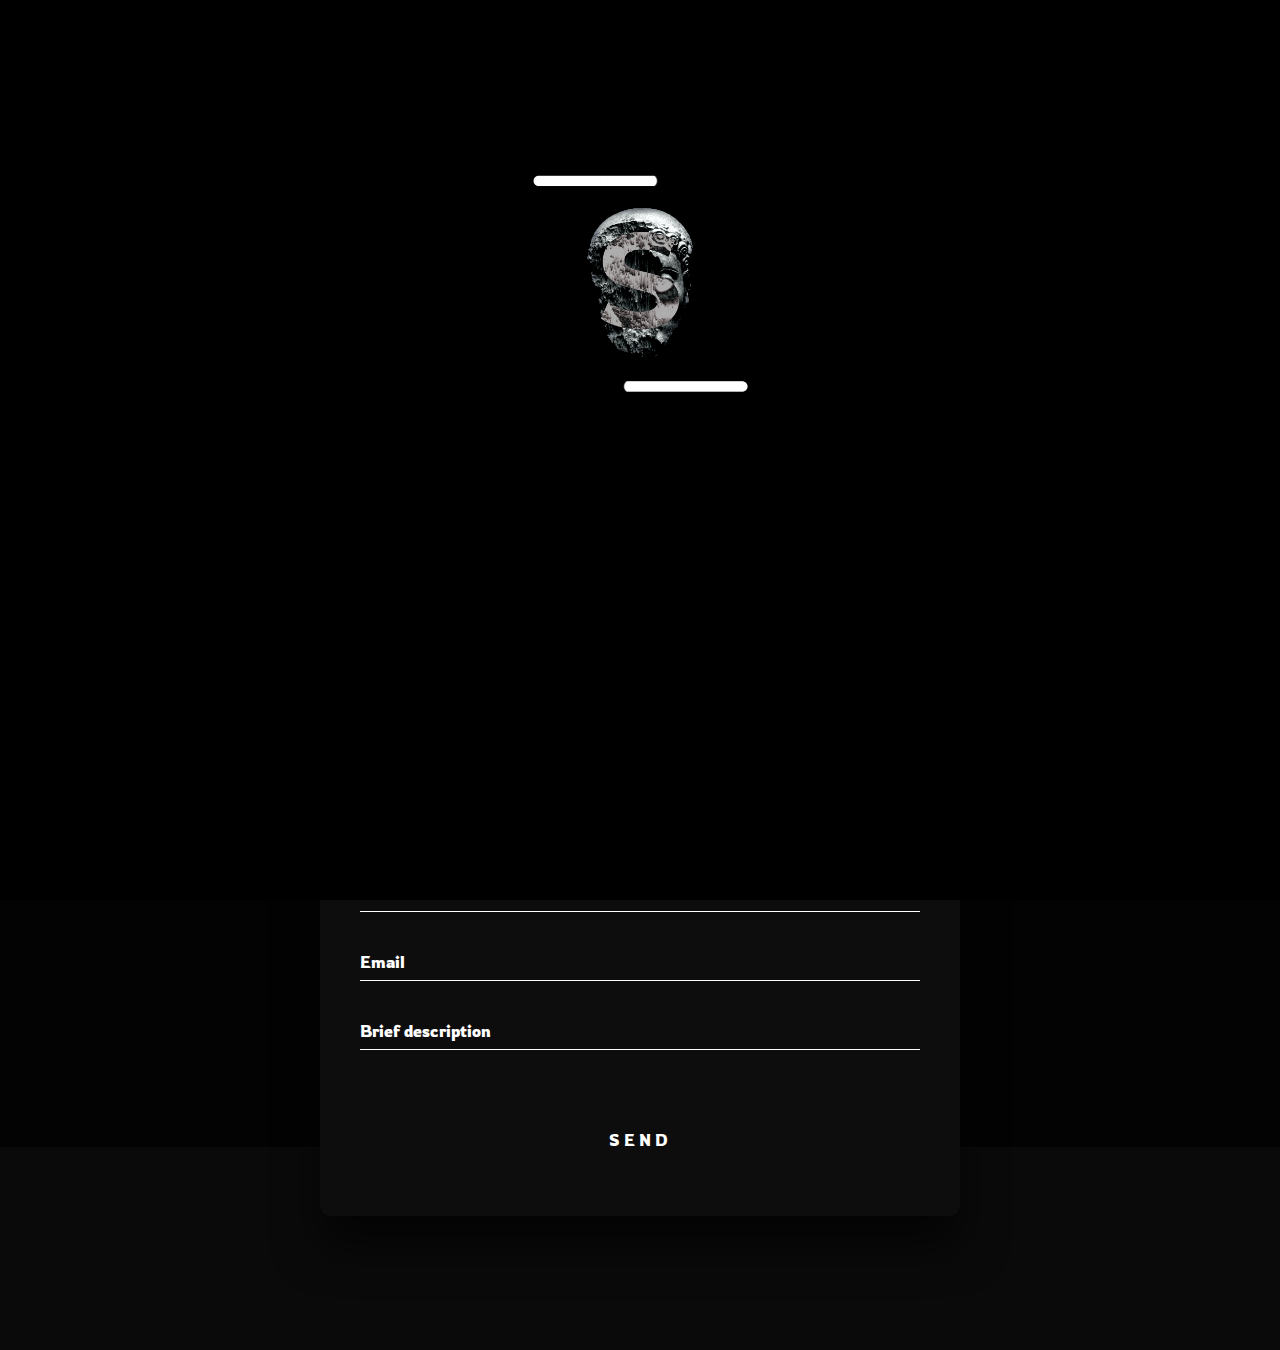
<file: Contact.html>
<html>
<head>
	<meta charset="utf-8">
	<meta name="viewport" content="width=device-width, initial-scale=1">
	<title>Contact</title>
	<link rel="website icon" type="png" href="style/img/Icon.png">
	<link rel="stylesheet" type="text/css" href="style/main.css">
	<link href="https://unpkg.com/aos@2.3.1/dist/aos.css" rel="stylesheet">
	<link rel="preconnect" href="https://fonts.googleapis.com">
	<link rel="preconnect" href="https://fonts.gstatic.com" crossorigin>
	<link href="https://fonts.googleapis.com/css2?family=Ubuntu:wght@300;400;500&display=swap" rel="stylesheet"> 
	<link rel="preconnect" href="https://fonts.googleapis.com">
	<link rel="preconnect" href="https://fonts.gstatic.com" crossorigin>
	<link href="https://fonts.googleapis.com/css2?family=Rowdies:wght@300&display=swap" rel="stylesheet"> 
	<script src="js/preloader.js"></script> 
	<link rel="stylesheet"  href="style/preloader.css">
</head>
<body>
	<div id="page-preloader" class="preloader">
		<img src="style/img/preload1.gif" class="pre">
		<img src="style/img/preload1.gif" class="pre_mobi">
	</div>
	<script src="https://unpkg.com/aos@2.3.1/dist/aos.js"></script>
	<script src="js/app.js"></script>
	<div id="header_con">
		<div class="menu_mobi">
			<div class="hamburger-menu">
    			<input id="menu__toggle" type="checkbox" />
    			<label class="menu__btn" for="menu__toggle">
      			<span></span>
    			</label>

    <ul class="menu__box">
      	<li><a class="menu__item" href="Index.html">Main</a></li>
		<li><a class="menu__item" href="Portfolio.html">Portfolio</a></li>
		<li><a class="menu__item" href="Contact.html">Contact us</a></li>
		<li><a class="menu__item" href="Shop.html">Shop</a></li>
    </ul>
  </div>
			<a href="index.html">  
			<img src="style/img/Logo.png" class="logo">
			</a>
		</div>
		<div class="menu">
			<a href="index.html">
			<img src="style/img/Logo.png" class="logo">
			</a>
			<div class="menu_text">
				<a href="index.html"><p1>Main</p1></a>
				<a href="Portfolio.html"><p1>Portfolio</p1></a>
				<a href="Contact.html"><p1>Contact us</p1></a>
				<a href="Shop.html"><p1 class="order_butt">Shop</p1></a>
			</div>
		</div>
		<div class="Contact_block">
			<div class="flip-card">
    			<div class="flip-card-inner">
        			<div class="flip-card-front">
            			<img src="style/img/Bus_1.jpg">
        			</div>
        			<div class="flip-card-back">
            			<img src="style/img/Bus_2.jpg">
        			</div>
    			</div>
			</div>
			<div class="block_text_con">
				<p1 class="text_con_amendment"> Spectrum studio this is a studio that was created for: <br><br>
				- Those who want to be different from the herd<br><br>
				- Wants an exceptional design<br><br>
				- He wants to shock the market<br><br>
				- Destroy the whales of the design market<br><br><br>
				You can find all our contacts on our business card <br>on the left and place an order 
				</p1>
				<div class="icons">
					<img src="style/img/icons/bh.png" class="ico_con">
					<img src="style/img/icons/in.png" class="ico_con">
					<img src="style/img/icons/yt.png" class="ico_con">
				</div>
			</div>
		</div>
		<div class="login-box">
 
  			<form>
    			<div class="user-box">
      				<input type="text" name="" required="">
      				<label>Name</label>
    			</div>
    			<div class="user-box">
      				<input type="text" name="" required="">
      				<label>Phone number</label>
    			</div>
    			<div class="user-box">
      				<input type="email" name="" required="">
      				<label>Email</label>
      			<div class="user-box">
      				<input type="text" name="" required="">
      				<label>Brief description</label>
    			</div>
    			</div><center>
    			<a href="#">
           			SEND
       			<span></span>
    			</a></center>
  			</form>
		</div>
	</div>
	<div class="popup-bg">
		<div class="popup">
			<img src="style/img/Argb.png" class="close-popup">
			<iframe width="50%" height="50%" src="https://www.youtube.com/watch?v=rkv2992JTiw" frameborder="0" allow="accelerometer; autoplay; encrypted-media; gyroscope; picture-in-picture" allowfullscreen class="video"></iframe>
		</div>
	</div>


	<script src="https://code.jquery.com/jquery-3.5.1.min.js"></script>
	<script src="js/popup.js"></script>
</body>
</html>
</file>
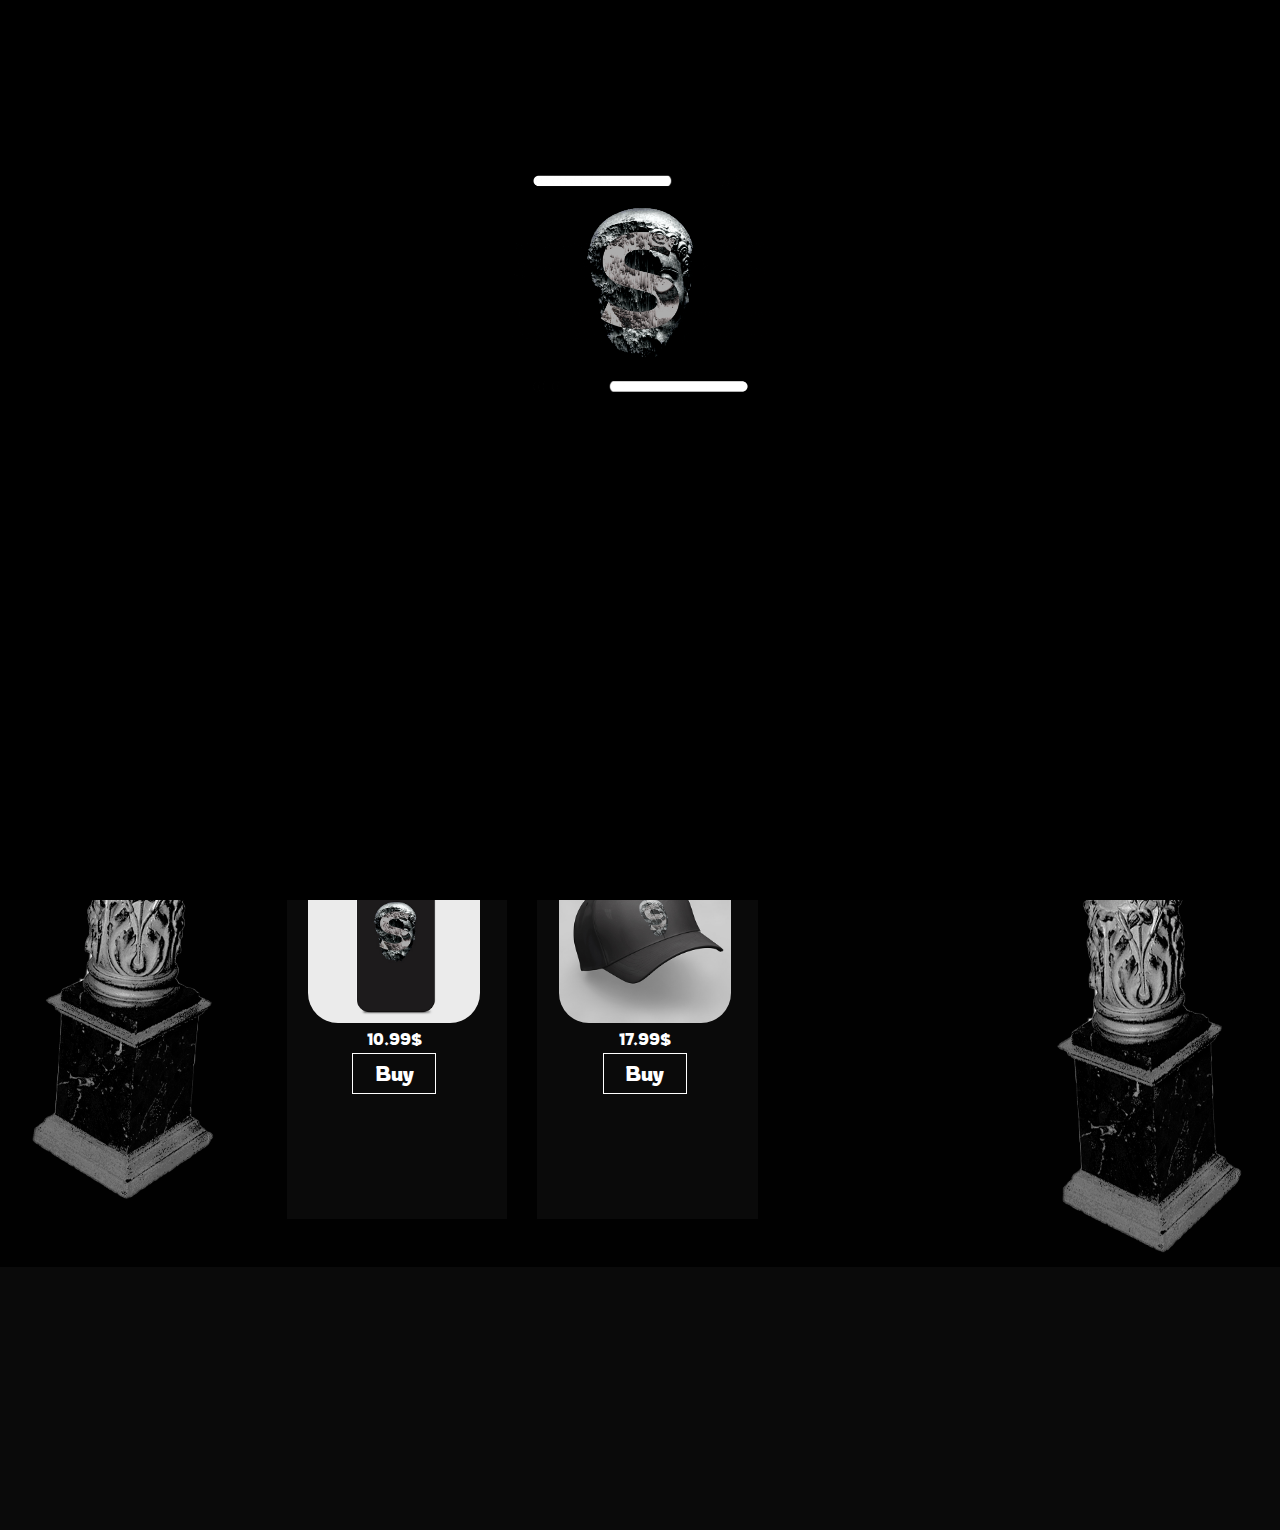
<file: Shop.html>
<html>
<head>
	<meta charset="utf-8">
	<meta name="viewport" content="width=device-width, initial-scale=1">
	<title>Shop</title>
	<link rel="website icon" type="png" href="style/img/Icon.png">
	<link rel="stylesheet" type="text/css" href="style/main.css">
	<link href="https://unpkg.com/aos@2.3.1/dist/aos.css" rel="stylesheet">
	<link rel="preconnect" href="https://fonts.googleapis.com">
	<link rel="preconnect" href="https://fonts.gstatic.com" crossorigin>
	<link href="https://fonts.googleapis.com/css2?family=Ubuntu:wght@300;400;500&display=swap" rel="stylesheet"> 
	<link rel="preconnect" href="https://fonts.googleapis.com">
	<link rel="preconnect" href="https://fonts.gstatic.com" crossorigin>
	<link href="https://fonts.googleapis.com/css2?family=Rowdies:wght@300&display=swap" rel="stylesheet"> 
	<script src="js/preloader.js"></script> 
	<link rel="stylesheet"  href="style/preloader.css">
</head>
<body>
	<div id="page-preloader" class="preloader">
		<img src="style/img/preload1.gif" class="pre">
		<img src="style/img/preload1.gif" class="pre_mobi">
	</div>
	<script src="https://unpkg.com/aos@2.3.1/dist/aos.js"></script>
	<script src="js/app.js"></script>
	<div id="header_shop">
		<div class="menu_mobi">
			<div class="hamburger-menu">
    			<input id="menu__toggle" type="checkbox" />
    			<label class="menu__btn" for="menu__toggle">
      			<span></span>
    			</label>

    <ul class="menu__box">
      	<li><a class="menu__item" href="Index.html">Main</a></li>
		<li><a class="menu__item" href="Portfolio.html">Portfolio</a></li>
		<li><a class="menu__item" href="Contact.html">Contact us</a></li>
		<li><a class="menu__item" href="Shop.html">Shop</a></li>
    </ul>
  </div>
			<a href="index.html">  
			<img src="style/img/Logo.png" class="logo">
			</a>
		</div>
		<div class="menu">
			<a href="index.html">
			<img src="style/img/Logo.png" class="logo">
			</a>
			<div class="menu_text">
				<a href="index.html"><p1>Main</p1></a>
				<a href="Portfolio.html"><p1>Portfolio</p1></a>
				<a href="Contact.html"><p1>Contact us</p1></a>
				<a href="Shop.html"><p1 class="order_butt">Shop</p1></a>
			</div>
		</div>
		<div class="shop">
			<div class="shop_logo">
				<p1>Merch</p1><br><p2>SpectrumStudio</p2>
			</div>
			<div class="shop_place">
				<div class="prod">
					<img src="style/merch/1.jpg">
					<div class="price"><p1>20.99$</p1></div>
					<div class="buy"><p2>Buy</p2></div>
				</div>
				<div class="prod">
					<img src="style/merch/2.jpg">
					<div class="price"><p1>15.99$</p1></div>
					<div class="buy"><p2>Buy</p2></div>
				</div>
				<div class="prod">
					<img src="style/merch/3.jpg">
					<div class="price"><p1>70.99$</p1></div>
					<div class="buy"><p2>Buy</p2></div>
				</div>
				<div class="prod">
					<img src="style/merch/4.jpg">
					<div class="price"><p1>10.99$</p1></div>
					<div class="buy"><p2>Buy</p2></div>
				</div>
				<div class="prod">
					<img src="style/merch/5.jpg">
					<div class="price"><p1>17.99$</p1></div>
					<div class="buy"><p2>Buy</p2></div>
				</div>
			</div>
		</div>
	</div>
	<div class="popup-bg">
		<div class="popup">
			<img src="style/img/Argb.png" class="close-popup">
			<iframe width="50%" height="50%" src="https://www.youtube.com/watch?v=rkv2992JTiw" frameborder="0" allow="accelerometer; autoplay; encrypted-media; gyroscope; picture-in-picture" allowfullscreen class="video"></iframe>
		</div>
	</div>


	<script src="https://code.jquery.com/jquery-3.5.1.min.js"></script>
	<script src="js/popup.js"></script>
</body>
</html>
</file>
<file: style/main.css>
body{
	margin: 0;
	padding: 0;
}
a{
	text-decoration: none;
}
#header{
	position: fixed;
	width: 100%;
	height: 100%;
	background-image: url(img/Main_bg.jpg);
	background-size: 100%;
	background-repeat: no-repeat;
}
#header_con{
	width: 100%;
	height: 150%;
	background-image: url(img/Back_con.jpg);
	background-size: 100%;
	background-repeat: no-repeat;
	background-color: #0a0a0a;
}
#header_shop{
	width: 100%;
	height: 170%;
	background-image: url(img/Back_shop.jpg);
	background-size: 100%;
	background-repeat: no-repeat;
	background-color: #0a0a0a;
}
.menu{
	width: 100%;
	height: 15%;
}
.menu_mobi{
	display: none;
}
.logo{
	float: left;
	width: 10%;
	margin: 1%;
}
.menu_text{
	float: right;
	width: 50%;
	height: 100%;
}
.menu_text p1{
	margin-top: 3%;
	margin-left: 6% ;
	float: left;
	font-family: 'Rowdies', Regular;
	font-size: 110%;
	color: white;
	padding: 1%;
	padding-left: 3%;
	padding-right: 3%;
}
.order_butt{
	color: white;
	border-radius: 0px;
	outline: 1px solid #FFFFFF;
	transition: .7s;
	background-color: none;
}
.order_butt:hover{
	color: black;
	border-radius: 40px;
	background-color: white;
}
.logo_anim{
	position: absolute;
	left: 30%;
	top: 12%;
}
.logo_anim img{
	width: 65%;
}
.popup-bg{
	position: fixed;
	width: 100%;
	height: 100%;
	top: 0;
	left: 0;
	background-color: rgba(0,0,0,0.8);
	display: none;
}
.close-popup{
	position: absolute;
	width: 100%;
}
.popup{
	position: relative;
	width: 100%;
	height: 100%;
}
.video{
	position: absolute;
	top: 50%;
	left: 50%;
	transform: translate(-50%, -50%);
}
#content{
	position: absolute;
	top: 100%;
	background-color: #191919;
	width: 100%;
	height: 133%;
	transition: 2s;
}
.circle{
	position: absolute;
	width: 15%;
	top: 25%;
	left: 42.5%;
}
.line{
	width: 100%;
	height: 11.1%;
}
.my_foto img{
	float: left;
	width: 50%;
	margin-top: 0.3% ;
}
.content_text{
	width: 50%;
	height: 60%;
	float: right;
	text-align: center;
	color: white;
	padding-top: 10%;

	//*background-color: white;*//
}
.text_con{
	margin-left: 25%;
	width: 50%;
}
.content_text p1{
	font-size: 300%;
	font-family: 'Ubuntu', Regular;
}
.line_text{
	border-bottom: 3px solid #ccc;
	padding-bottom: 1%;
}
.content_text p2{
	font-size: 250%;
	font-family: 'Rowdies', Regular;
}
.content_text p3{
	font-size: 130%;
	font-family: 'Rowdies', Regular;
}
.my_foto_pf img{
	float: right;
	width: 50%;
	margin-top: 0.3% ;
}
.content_text_pf{
	width: 50%;
	height: 60%;
	float: left;
	text-align: center;
	color: white;
	padding-top: 10%;
}
.text_con_pf{
	margin-left: 25%;
	width: 50%;
}
.content_text_pf p1{
	color: white;
	font-size: 300%;
	font-family: 'Ubuntu', Regular;
	transition: 2s;
}
.line_text_pf{
	border-bottom: 3px solid #ccc;
	padding-bottom: 1%;
	transition: 2s;
}
.content_text_pf p2{
	color: white;
	font-size: 250%;
	font-family: 'Rowdies', Regular;
	transition: 2s;
}
.content_text_pf p3{
	color: white;
	font-size: 130%;
	font-family: 'Rowdies', Regular;
	transition: 2s;
}
#portfolio{
	text-align: center;
	position: absolute;
	width: 100%;
	height: 153%;
	top: 212%;
	background-image: url("img/BG.png");
	background-size: 100%;
	background-color: #191919;
}
#portfolio p3{
	padding: 0%;
	font-size: 170%;
	font-family: 'Rowdies', Regular;
	color: white;
	border-bottom: 0px solid #ccc;
	border-top: 0px solid #ccc;
	text-decoration: none;
	transition: .3s ease-in-out;
}
#portfolio p3:hover{
	padding: 0.5%;
	border-bottom: 3px solid #ccc;
	border-top: 3px solid #ccc;
}
.portf{
	width: 35%;
	float: left;
	margin-left: 32.5%;
	margin-top: 2.5%;
}
.pf_top{
	width: 100%;
	height: 20%;
}
.pf_block_mobi{
	display: none;
}
.pf_block{
	width: 60%;
	height: 30%;
	margin-top: 3%;
	margin-left: 30%;
}
.pf_block_img{
	float: left;
	margin-left: 2%;
	width: 23%;
	left: 0;
}
.pf_block_info_1 {
    position: relative;
    float: left;
    width: 60%;
    height: 100%;
    text-align: center;
    border-right: 5px solid transparent;
    overflow: hidden;
}

.pf_block_info_1::before {
    content: "";
    position: absolute;
    top: 0;
    right: 0;
    width: 1%;
    height: 0;
    background-color: #FFFFFF;
    transition: height 0.5s;
}

.pf_block_info_1:hover::before {
    height: 70%;
}
.pf_block_info_1 p1{
	font-size: 320%;
	font-family: 'Rowdies', Regular;
	color: white;
	transition: 1s ease-in-out;
}
.pf_block_info_1 p2{
	font-size: 130%;
	font-family: 'Rowdies', Regular;
	color: white;
	transition: 1s ease-in-out;
}
.pf_block_info_2 {
    position: relative;
    float: left;
    width: 60%;
    height: 100%;
    text-align: center;
    border-right: 5px solid transparent;
    overflow: hidden;
}

.pf_block_info_2::before {
    content: "";
    position: absolute;
    top: 0;
    right: 0;
    width: 1%;
    height: 0;
    background-color: #FFFFFF;
    transition: height 0.5s;
}

.pf_block_info_2:hover::before {
    height: 70%;
}
.pf_block_info_2 p1{
	font-size: 320%;
	font-family: 'Rowdies', Regular;
	color: white;
	transition: 1s ease-in-out;
}
.pf_block_info_2 p2{
	font-size: 130%;
	font-family: 'Rowdies', Regular;
	color: white;
	transition: 1s ease-in-out;
}
#block_info{
	width: 100%;
	height: 103% ;
	position: absolute;
	top: 362%;
	background-color: #191919;
}
.del_text{
	margin-top: 3%;
	margin-right: 15%;
	float: right;
	width: 30%;
	font-size: 140%;
	font-family: 'Rowdies', Regular;
	color: white;
}
.del{
	width: 50%;
	margin: 2.5%;
}
.order{
	position: absolute;
	right: 0;
	top: 60%;
	width: 45%;
}
.btn-one {
	padding: 2%;
	padding-left: 6%;
	padding-right: 6%;
	text-align: center;
	font-size: 180%;
	font-family: 'Rowdies', Regular;
	width: 15%;
  	color: #FFF;
  	transition: all 1.5s;
  	position: relative;
}
.btn-one:hover{
	width: 30%;
}
.btn-one span {
  	transition: all 0.9s;
}
.btn-one::before {
  	content: '';
  	position: absolute;
  	bottom: 0;
  	left: 0;
  	width: 100%;
  	height: 100%;
  	z-index: 1;
  	opacity: 0;
  	transition: all 0.9s;
  	border-top-width: 1px;
  	border-bottom-width: 1px;
  	border-top-style: solid;
  	border-bottom-style: solid;
  	border-top-color: rgba(255,255,255,0.5);
  	border-bottom-color: rgba(255,255,255,0.5);
  	transform: scale(0.1, 1);
}
.btn-one:hover span {
  	letter-spacing: 2px;
}
.btn-one:hover::before {
  	opacity: 1; 
  	transform: scale(1, 1); 
}
.btn-one::after {
  	content: '';
  	position: absolute;
  	bottom: 0;
  	left: 0;
  	width: 100%;
  	height: 100%;
  	z-index: 1;
  	transition: all 0.9s;
  	background-color: rgba(255,255,255,0.05);
}
.btn-one:hover::after {
  	opacity: 0; 
  	transform: scale(0.1, 1);
}
#footer{
	border-top: 3px solid #ccc; ;
	position: absolute;
	width: 100% ;
	height: 20%;
	top: 462%;
	3px solid #ccc;
	background-color: #191919;
}
#footer_Port{
	border-top: 3px solid #ccc; ;
	position: absolute;
	width: 100% ;
	height: 20%;
	top: 712%;
	3px solid #ccc;
	background-color: #191919;
}
p{
	font-size: 100%;
	font-family: 'Rowdies', Regular;
	color: white;
	text-align: center;
}
.logo_footer{
	margin-left: 2.5%;
	margin-top: 1.5%;
	width: 10%;
}
.ico{
	margin-top: 3%;
	margin-right: 2%;
	width: 2.5%;
	float: right;
}
#Port{
	background-color: #191919;
	position: absolute;
	top: 212%;
	width: 100%;
	height: 503%;
	transition: 2s;
}
.port_top{
	width: 100%;
	height: auto;
	margin-top: 10%;
}
.Port_img{
	width: 90%;
	height: 90%;
	margin-left: 5%;
}
.Port_img_block{
	margin-top: 10%;
	width: 100%;
	transition:2s;
	display: none;
}
.Port_error_block{
	margin-top: 10%;
	width: 100%;
	transition:2s;
	display: block;
}
#color-reset:hover .Port_img_block{
	display: block;
}
#color-reset:hover .Port_error_block{
	display: none;
}
#color-reset:hover #content{
	background-color: #faf1e6;
}
#color-reset:hover #Port{
	background-color: #faf1e6;
}
#color-reset:hover .content_text_pf p1{
	color: black;
}
#color-reset:hover .line_text_pf{
	border-bottom: 3px solid #000;
}
#color-reset:hover .content_text_pf p2{
	color: black;
}
#color-reset:hover .content_text_pf p3{
	color: black;
}
#port_light{
	display: block;
}
#port_dark{
	display: none;
}
#color-reset:hover #port_light{
	display: none;
}
#color-reset:hover #port_dark{
	display: block;
}
.Contact_block{
	width: 70%;
	height: 50%;
	margin-left: 15%;
	margin-top: 6%;

}
.flip-card {
	margin-top: 4%;
	float: left;
  background-color: transparent;
  width: 45%;
  height: 30%;
  perspective: 1000px;
}
.flip-card-inner {
  position: relative;
  width: 100%;
  height: 100%;
  text-align: center;
  transition: transform 0.8s;
  transform-style: preserve-3d;
}
.flip-card:hover .flip-card-inner {
  transform: rotateY(180deg);
}

.flip-card-front, .flip-card-back {
  box-shadow: 0 8px 14px 0 rgba(0,0,0,0.2);
  position: absolute;
  display: flex;
  flex-direction: column;
  justify-content: center;
  width: 100%;
  height: 100%;
  -webkit-backface-visibility: hidden;
  backface-visibility: hidden;
  border-radius: 1rem;
}

.flip-card-front {
  box-shadow: rgba(0, 0, 0, 0.4) 0px 2px 2px, rgba(0, 0, 0, 0.3) 0px 7px 13px -3px, rgba(0, 0, 0, 0.2) 0px -1px 0px inset;
  background-color: #171717;
}

.flip-card-back {
  box-shadow: rgba(0, 0, 0, 0.4) 0px 2px 2px, rgba(0, 0, 0, 0.3) 0px 7px 13px -3px, rgba(0, 0, 0, 0.2) 0px -1px 0px inset;
  background-color: #171717;
  transform: rotateY(180deg);
}
.text_block_con_1{
	font-size: 19px;
	font-family: 'Rowdies', Regular;
	color: white;
}
.block_text_con{
	width: 52%;
	height: 100%;
	float: right;
}
.text_con_amendment{
	font-size: 110%;
	font-family: 'Rowdies', Regular;
	color: white;
	float: left;
}
.icons{
	height: 70%;
	width: 15%;
	margin-right: 5%;
	float: right;
}
.ico_con{
	width: 50%;
	margin-bottom: 50%;
}
.login-box {
	font-family: 'Rowdies', Regular;
  	position: absolute;
  	top: 110%;
  	left: 50%;
  	width: 50%;
  	padding: 40px;
  	transform: translate(-50%, -50%);
  	background:#0d0d0d;
  	box-sizing: border-box;
  	box-shadow: 0 30px 45px rgba(0,0,0,.6);
  	border-radius: 10px;
}

.login-box .user-box {
  position: relative;
}

.login-box .user-box input {
  width: 100%;
  padding: 10px 0;
  font-size: 16px;
  color: #fff;
  margin-bottom: 30px;
  border: none;
  border-bottom: 1px solid #fff;
  outline: none;
  background: transparent;
}

.login-box .user-box label {
  position: absolute;
  top: 0;
  left: 0;
  padding: 10px 0;
  font-size: 16px;
  color: #fff;
  pointer-events: none;
  transition: .5s;
}

.login-box .user-box input:focus ~ label,
.login-box .user-box input:valid ~ label {
  top: -20px;
  left: 0;
  color: #bdb8b8;
  font-size: 12px;
}

.login-box form a {
  position: relative;
  display: inline-block;
  padding: 10px 20px;
  color: #ffffff;
  font-size: 16px;
  text-decoration: none;
  text-transform: uppercase;
  overflow: hidden;
  transition: .5s;
  margin-top: 40px;
  letter-spacing: 4px
}

.login-box a:hover {
  background: #ffffff;
  color: #000000;
  border-radius: 5px;
  box-shadow: 0 0 5px #ffffff,
              0 0 25px #ffffff,
              0 0 50px #ffffff,
              0 0 100px #ffffff;
}

.login-box a span {
  position: absolute;
  display: block;
}

@keyframes btn-anim1 {
  0% {
    left: -100%;
  }

  50%,100% {
    left: 100%;
  }
}

.login-box a span:nth-child(1) {
  bottom: 2px;
  left: -100%;
  width: 100%;
  height: 2px;
  background: linear-gradient(90deg, transparent, #ffffff);
  animation: btn-anim1 2s linear infinite;
}
.shop{
	width: 60%;
	margin-left: 20%;
	height: 80%;
}
.shop_logo{
	text-align: center;
	width: 30%;
	margin-left: 35%;
	height: auto;
	font-family: 'Rowdies', Regular;
	color: white;
}
.shop_logo p1{
	font-size: 470%;
}
.shop_logo p2{
	font-size: 180%;
}
.shop_place{
	margin-top: 2%;
	width: 100%;
	height: 80%;
}
.prod{
	text-align: center;
	position: relative;
	float: left;
	margin-left: 4%;
	margin-top: 4%;
	width: 28%;
	height: 40%;
	background-color: #0a0a0a;
	border-right: 5px solid transparent;
    overflow: hidden;
}
.prod::before {
    content: "";
    position: absolute;
    top: 0;
    right: 0;
    width: 1%;
    height: 0;
    background-color: #FFFFFF;
    transition: height 0.5s;
}
.prod:hover::before {
    height: 100%;
}
.prod img{
	width: 80%;
	margin-top: 8%; 
	margin-bottom: 3%;
	border-radius: 30px;
}
.prod p1{
	font-family: 'Rowdies', Regular;
	font-size: 100%;
	color: white;
}
.prod p2{
	cursor: pointer;
	font-family: 'Rowdies', Regular;
	font-size: 130%;
	padding: 3%;
	padding-left: 10%;
	padding-right: 10%;
	color: white;
	border-radius: 0px;
	outline: 1px solid #FFFFFF;
	transition: .7s;
	background-color: none;
}
.prod p2:hover{
	color: black;
	border-radius: 40px;
	background-color: white;
}
.buy{
	margin-top: 5%;
}
@media screen and (max-width:1200px){
	#content{
		height: 150%;
	}
	#content_pf{
		height: 150%;
	}
	#Port{
		top: 242%;
	}
	.line{
		height: 3%;
	}
	.circle{
		width: 30%;
		top: 11%;
		left: 37%;
	}
	.content_text{
		width: 100%;
		height: 60%;
		padding-top: 10%;
	}
	.content_text{
		margin-top: 15%;
	}
	.content_text p1{
		font-size: 210%;
	}
	.content_text p2{
		font-size: 200%;
	}
	.content_text p3{
		font-size: 120%;
	}
	.content_text_pf{
		width: 100%;
		height: 60%;
		padding-top: 10%;
	}
	.content_text_pf{
		margin-top: 15%;
	}
	.content_text_pf p1{
		font-size: 210%;
	}
	.content_text_pf p2{
		font-size: 200%;
	}
	.content_text_pf p3{
		font-size: 120%;
	}
	#portfolio{
		height: 200%;
		top: 250%;
	}
	#portfolio p3{
		position: absolute;
		top: 94%;
		transform: translate(-50%);
	}
	.pf_block{
		display: none;
	}
	.pf_block_mobi{
		text-align: center;
		display: block;
		width: 90%;
		height: 75%;
		margin-left: 5%;
	}
	.pf_bl_mobi_img{
		width: 100%;
		margin-top: 10%;
	}
	.pf_block_info p1{
		font-size: 220%;
	}
	.pf_block_info p2{
		font-size: 155%;
	}
	#block_info{
		height: 120%;
		top: 450%;
	}
	#block_info p1{
		font-size: 170%;
	}
	#footer{
		top: 570%;
	}
}

@media screen and (max-width:1100px){
	#header{
		background-repeat: repeat;
	}
	.logo{
		margin-right: 3%;
		float: right;
		width: 30%;
	}
	.logo_anim{
		left: 1%;
		top: 15%;
	}
	.logo_anim img{
		width: 100%;
	}
	.my_foto img{
		width: 100%;
		margin-top: 0% ;
	}
	.my_foto_pf img{
		width: 100%;
		margin-top: 0% ;
	}
	.content_text{
		width: 100%;
		height: 60%;
		padding-top: 10%;
	}
	.text_con{
		margin-left: 5%;
		width: 90%;
	}
	.text_con_pf{
		margin-left: 5%;
		width: 90%;
	}
	#portfolio p3{
		font-size: 200%;
	}
	.portf{
		width: 55%;
		float: left;
		margin-left: 22.5%;
		margin-top: 5%;
	}
	.pf_block_img{
		width: 50%;
		height: auto;
	}
	.pf_block_info{
		width: 100%;
		height: 70%;
		text-align: center;
	}
	.pf_top{
		width: 100%;
		height: 0;
	}
	.pf_bl_mobi_img{
		margin-top: 30%;
	}
	.del{
		width: 95%;
		margin: 2.5%;
	}
	.order{
		position: absolute;
		left: 0;
		top: 80%;
		width: 100%;
	}
	.del_text{
		margin-right: 5%;
		margin-top: 3%;
		float: right;
		width: 90%;
		font-size: 70%;
	}
	p{
		margin-top: 7%;
	}
	.logo_footer{
		width: 30%;
	}
	.ico{
		width: 10%;
	}
	.menu{
		display: none;
	}
	.menu_mobi{
		display: initial;
		width: 100%;
		height: 15%;
	}




	#menu__toggle {
  		opacity: 0;
	}

	#menu__toggle:checked ~ .menu__btn > span {
  		transform: rotate(45deg);
	}
	#menu__toggle:checked ~ .menu__btn > span::before {
  		top: 0;
  		transform: rotate(0);
	}
	#menu__toggle:checked ~ .menu__btn > span::after {
  		top: 0;
  		transform: rotate(90deg);
	}
	#menu__toggle:checked ~ .menu__box {
  		visibility: visible;
  		left: 0;
	}

	.menu__btn {
  		display: flex;
  		align-items: center;
  		position: fixed;
  		top: 20px;
  		left: 20px;

  		width: 26px;
  		height: 26px;

  		cursor: pointer;
  		z-index: 55;
	}

	.menu__btn > span,
	.menu__btn > span::before,
	.menu__btn > span::after {
  		display: block;
  		position: absolute;

  		width: 100%;
  		height: 2px;

  		background-color: white;

  		transition-duration: .25s;
	}
	.menu__btn > span::before {
  		content: '';
  		top: -8px;
	}
	.menu__btn > span::after {
  		content: '';
  		top: 8px;
	}

	.menu__box {
  		display: block;
  		position: fixed;
  		visibility: hidden;
  		top: 0;
  		left: -100%;

  		width: 300px;
  		height: 100%;

  		margin: 0;
 		padding: 80px 0;

  		list-style: none;

  		background-color: black;
  		box-shadow: 1px 0px 6px rgba(0, 0, 0, .2);

  		transition-duration: .25s;
  		z-index: 50;
	}

	.menu__item {
  		display: block;
  		padding: 12px 24px;

  		color: white;

  		font-family: 'Rowdies', cursive;
  		font-size: 20px;
  		font-weight: 600;

  		text-decoration: none;

  		transition-duration: .25s;

  		z-index: 50;
	}
	.menu__item:hover {
  		background-color: #CFD8DC;
	}
}
@media screen and (max-width:780px){
	.content_text_pf p3{
		font-size: 110%;
	}
	#block_info p1{
		font-size: 150%;
	}
	.pf_bl_mobi_img{
		width: 90%;
		margin-top: 20%;
	}
	.order{
		top: 90%;
	}
}
</file>
<file: style/preloader.css>
.preloader{
    text-align: center;
    position: fixed;
    left: 0;
    top: 0;
    width: 100%;
    height: 100%;
    background: black;
    z-index: 4;
    transition: 1s all;
    opacity: 1;
    visibility: visible;
}
.pre{
    width: 20%;
    margin-top: 12%;
}
.pre_mobi{
    display: none;
    width: 50%;
    left: 25%;
    top: 30%;
}
.done{
    opacity: 0;
    visibility: hidden;
}

@media screen and (max-width:980px){
  .pre_mobi{
    display: inline;
    position: absolute;
    }
    .pre{
        display: none;
    }
}
</file>
